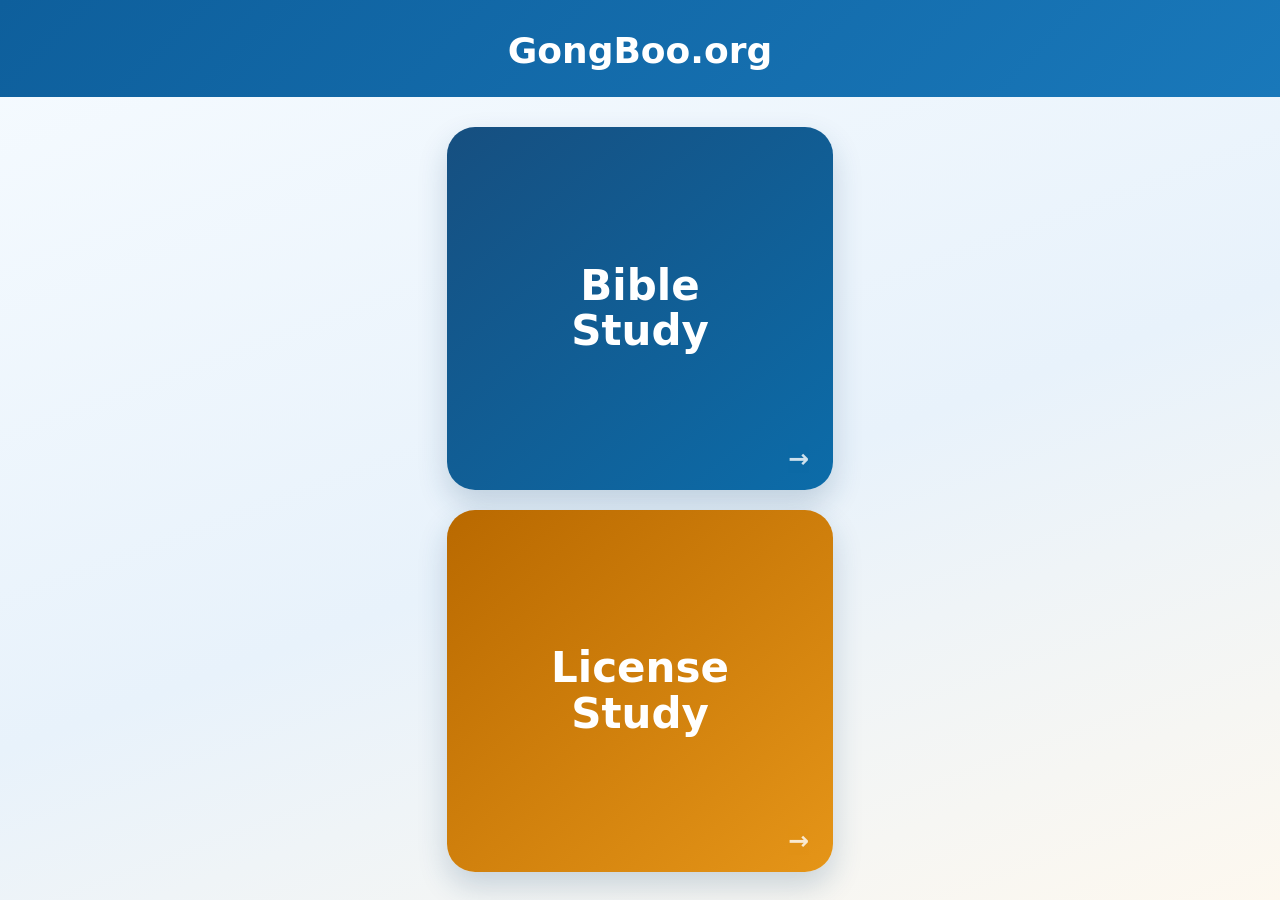
<file: index.html>
<!doctype html>
<html lang="en">
<head>
  <meta charset="utf-8">
  <meta name="viewport" content="width=device-width,initial-scale=1,viewport-fit=cover">
  <meta name="theme-color" content="#1467a8">
  <title>GongBoo.org</title>
  <style>
    *{box-sizing:border-box}html,body{margin:0;min-height:100%;font-family:system-ui,-apple-system,"Segoe UI",sans-serif}body{min-height:100vh;display:flex;flex-direction:column;overflow:hidden;background:linear-gradient(160deg,#f6fbff,#e8f2fb 55%,#fdf8ef);color:#102a43}.top{padding:max(30px,env(safe-area-inset-top)) 18px 26px;text-align:center;background:linear-gradient(135deg,#0e5f9c,#1978ba);color:#fff}.top h1{margin:0;font-size:clamp(27px,7.8vw,36px);font-weight:850;white-space:nowrap}.choices{display:grid;flex:1;grid-template-rows:repeat(2,minmax(0,1fr));gap:20px;width:min(100%,430px);margin:auto;padding:30px 22px max(28px,env(safe-area-inset-bottom))}.choice{position:relative;display:grid;place-items:center;overflow:hidden;border:0;border-radius:28px;color:#fff;text-align:center;text-decoration:none;box-shadow:0 14px 30px rgba(25,70,108,.2);font-size:clamp(31px,8.7vw,42px);font-weight:850;line-height:1.08}.choice::after{content:"→";position:absolute;right:24px;bottom:18px;font-size:25px;opacity:.8}.bible{background:linear-gradient(140deg,#164f80,#0c6ca9)}.license{background:linear-gradient(140deg,#b96900,#e59518)}
  </style>
</head>
<body>
  <header class="top"><h1>GongBoo.org</h1></header>
  <main class="choices">
    <a class="choice bible" href="https://biblegongboo.github.io/bible/supabase/app/">Bible<br>Study</a>
    <a class="choice license" href="https://biblegongboo.github.io/license/app/">License<br>Study</a>
  </main>
</body>
</html>
</file>
